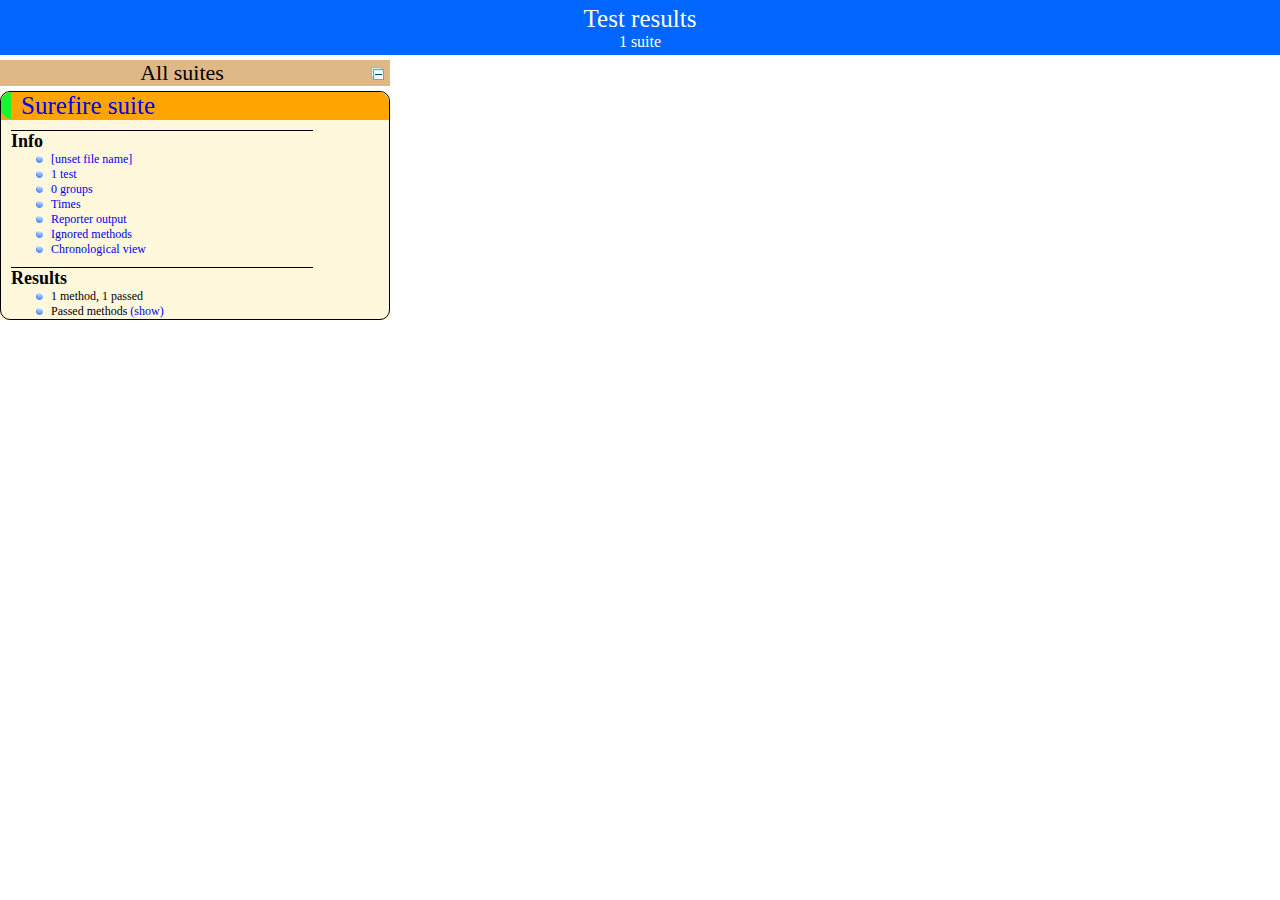
<file: Deliveries/Implementation-src/GuessBid/target/surefire-reports/index.html>
<!DOCTYPE html>

<html>
  <head>
  <title>TestNG reports</title>

    <link type="text/css" href="testng-reports.css" rel="stylesheet" />  
    <script type="text/javascript" src="jquery-1.7.1.min.js"></script>
    <script type="text/javascript" src="testng-reports.js"></script>
    <script type="text/javascript" src="https://www.google.com/jsapi"></script>
    <script type='text/javascript'>
      google.load('visualization', '1', {packages:['table']});
      google.setOnLoadCallback(drawTable);
      var suiteTableInitFunctions = new Array();
      var suiteTableData = new Array();
    </script>
    <!--
      <script type="text/javascript" src="jquery-ui/js/jquery-ui-1.8.16.custom.min.js"></script>
     -->
  </head>

  <body>
    <div class="top-banner-root">
      <span class="top-banner-title-font">Test results</span>
      <br/>
      <span class="top-banner-font-1">1 suite</span>
    </div> <!-- top-banner-root -->
    <div class="navigator-root">
      <div class="navigator-suite-header">
        <span>All suites</span>
        <a href="#" class="collapse-all-link" title="Collapse/expand all the suites">
          <img class="collapse-all-icon" src="collapseall.gif">
          </img> <!-- collapse-all-icon -->
        </a> <!-- collapse-all-link -->
      </div> <!-- navigator-suite-header -->
      <div class="suite">
        <div class="rounded-window">
          <div class="suite-header light-rounded-window-top">
            <a href="#" class="navigator-link" panel-name="suite-Surefire_suite">
              <span class="suite-name border-passed">Surefire suite</span>
            </a> <!-- navigator-link -->
          </div> <!-- suite-header light-rounded-window-top -->
          <div class="navigator-suite-content">
            <div class="suite-section-title">
              <span>Info</span>
            </div> <!-- suite-section-title -->
            <div class="suite-section-content">
              <ul>
                <li>
                  <a href="#" class="navigator-link " panel-name="test-xml-Surefire_suite">
                    <span>[unset file name]</span>
                  </a> <!-- navigator-link  -->
                </li>
                <li>
                  <a href="#" class="navigator-link " panel-name="testlist-Surefire_suite">
                    <span class="test-stats">1 test</span>
                  </a> <!-- navigator-link  -->
                </li>
                <li>
                  <a href="#" class="navigator-link " panel-name="group-Surefire_suite">
                    <span>0 groups</span>
                  </a> <!-- navigator-link  -->
                </li>
                <li>
                  <a href="#" class="navigator-link " panel-name="times-Surefire_suite">
                    <span>Times</span>
                  </a> <!-- navigator-link  -->
                </li>
                <li>
                  <a href="#" class="navigator-link " panel-name="reporter-Surefire_suite">
                    <span>Reporter output</span>
                  </a> <!-- navigator-link  -->
                </li>
                <li>
                  <a href="#" class="navigator-link " panel-name="ignored-methods-Surefire_suite">
                    <span>Ignored methods</span>
                  </a> <!-- navigator-link  -->
                </li>
                <li>
                  <a href="#" class="navigator-link " panel-name="chronological-Surefire_suite">
                    <span>Chronological view</span>
                  </a> <!-- navigator-link  -->
                </li>
              </ul>
            </div> <!-- suite-section-content -->
            <div class="result-section">
              <div class="suite-section-title">
                <span>Results</span>
              </div> <!-- suite-section-title -->
              <div class="suite-section-content">
                <ul>
                  <li>
                    <span class="method-stats">1 method,   1 passed</span>
                  </li>
                  <li>
                    <span class="method-list-title passed">Passed methods</span>
                    <span class="show-or-hide-methods passed">
                      <a href="#" panel-name="suite-Surefire_suite" class="hide-methods passed suite-Surefire_suite"> (hide)</a> <!-- hide-methods passed suite-Surefire_suite -->
                      <a href="#" panel-name="suite-Surefire_suite" class="show-methods passed suite-Surefire_suite"> (show)</a> <!-- show-methods passed suite-Surefire_suite -->
                    </span>
                    <div class="method-list-content passed suite-Surefire_suite">
                      <span>
                        <img width="3%" src="passed.png"/>
                        <a href="#" class="method navigator-link" panel-name="suite-Surefire_suite" title="it.polimi.guessbid.control.UserControllerTest" hash-for-method="newUsersShouldBelongToUserGroupAndSavedOnce">newUsersShouldBelongToUserGroupAndSavedOnce</a> <!-- method navigator-link -->
                      </span>
                      <br/>
                    </div> <!-- method-list-content passed suite-Surefire_suite -->
                  </li>
                </ul>
              </div> <!-- suite-section-content -->
            </div> <!-- result-section -->
          </div> <!-- navigator-suite-content -->
        </div> <!-- rounded-window -->
      </div> <!-- suite -->
    </div> <!-- navigator-root -->
    <div class="wrapper">
      <div class="main-panel-root">
        <div panel-name="suite-Surefire_suite" class="panel Surefire_suite">
          <div class="suite-Surefire_suite-class-passed">
            <div class="main-panel-header rounded-window-top">
              <img src="passed.png"/>
              <span class="class-name">it.polimi.guessbid.control.UserControllerTest</span>
            </div> <!-- main-panel-header rounded-window-top -->
            <div class="main-panel-content rounded-window-bottom">
              <div class="method">
                <div class="method-content">
                  <a name="newUsersShouldBelongToUserGroupAndSavedOnce">
                  </a> <!-- newUsersShouldBelongToUserGroupAndSavedOnce -->
                  <span class="method-name">newUsersShouldBelongToUserGroupAndSavedOnce</span>
                </div> <!-- method-content -->
              </div> <!-- method -->
            </div> <!-- main-panel-content rounded-window-bottom -->
          </div> <!-- suite-Surefire_suite-class-passed -->
        </div> <!-- panel Surefire_suite -->
        <div panel-name="test-xml-Surefire_suite" class="panel">
          <div class="main-panel-header rounded-window-top">
          </div> <!-- main-panel-header rounded-window-top -->
          <div class="main-panel-content rounded-window-bottom">
            <pre>
&lt;?xml version=&quot;1.0&quot; encoding=&quot;UTF-8&quot;?&gt;
&lt;!DOCTYPE suite SYSTEM &quot;http://testng.org/testng-1.0.dtd&quot;&gt;
&lt;suite thread-count=&quot;1&quot; verbose=&quot;0&quot; name=&quot;Surefire suite&quot; junit=&quot;true&quot;&gt;
  &lt;test name=&quot;Surefire test&quot;&gt;
    &lt;classes&gt;
      &lt;class name=&quot;it.polimi.guessbid.control.UserControllerTest&quot;/&gt;
    &lt;/classes&gt;
  &lt;/test&gt; &lt;!-- Surefire test --&gt;
&lt;/suite&gt; &lt;!-- Surefire suite --&gt;
            </pre>
          </div> <!-- main-panel-content rounded-window-bottom -->
        </div> <!-- panel -->
        <div panel-name="testlist-Surefire_suite" class="panel">
          <div class="main-panel-header rounded-window-top">
            <span class="header-content">Tests for Surefire suite</span>
          </div> <!-- main-panel-header rounded-window-top -->
          <div class="main-panel-content rounded-window-bottom">
            <ul>
              <li>
                <span class="test-name">Surefire test (1 class)</span>
              </li>
            </ul>
          </div> <!-- main-panel-content rounded-window-bottom -->
        </div> <!-- panel -->
        <div panel-name="group-Surefire_suite" class="panel">
          <div class="main-panel-header rounded-window-top">
            <span class="header-content">Groups for Surefire suite</span>
          </div> <!-- main-panel-header rounded-window-top -->
          <div class="main-panel-content rounded-window-bottom">
          </div> <!-- main-panel-content rounded-window-bottom -->
        </div> <!-- panel -->
        <div panel-name="times-Surefire_suite" class="panel">
          <div class="main-panel-header rounded-window-top">
            <span class="header-content">Times for Surefire suite</span>
          </div> <!-- main-panel-header rounded-window-top -->
          <div class="main-panel-content rounded-window-bottom">
            <div class="times-div">
              <script type="text/javascript">
suiteTableInitFunctions.push('tableData_Surefire_suite');
function tableData_Surefire_suite() {
var data = new google.visualization.DataTable();
data.addColumn('number', 'Number');
data.addColumn('string', 'Method');
data.addColumn('string', 'Class');
data.addColumn('number', 'Time (ms)');
data.addRows(1);
data.setCell(0, 0, 0)
data.setCell(0, 1, 'newUsersShouldBelongToUserGroupAndSavedOnce')
data.setCell(0, 2, 'it.polimi.guessbid.control.UserControllerTest')
data.setCell(0, 3, 151);
window.suiteTableData['Surefire_suite']= { tableData: data, tableDiv: 'times-div-Surefire_suite'}
return data;
}
              </script>
              <span class="suite-total-time">Total running time: 151 ms</span>
              <div id="times-div-Surefire_suite">
              </div> <!-- times-div-Surefire_suite -->
            </div> <!-- times-div -->
          </div> <!-- main-panel-content rounded-window-bottom -->
        </div> <!-- panel -->
        <div panel-name="reporter-Surefire_suite" class="panel">
          <div class="main-panel-header rounded-window-top">
            <span class="header-content">Reporter output for Surefire suite</span>
          </div> <!-- main-panel-header rounded-window-top -->
          <div class="main-panel-content rounded-window-bottom">
          </div> <!-- main-panel-content rounded-window-bottom -->
        </div> <!-- panel -->
        <div panel-name="ignored-methods-Surefire_suite" class="panel">
          <div class="main-panel-header rounded-window-top">
            <span class="header-content">0 ignored methods</span>
          </div> <!-- main-panel-header rounded-window-top -->
          <div class="main-panel-content rounded-window-bottom">
          </div> <!-- main-panel-content rounded-window-bottom -->
        </div> <!-- panel -->
        <div panel-name="chronological-Surefire_suite" class="panel">
          <div class="main-panel-header rounded-window-top">
            <span class="header-content">Methods in chronological order</span>
          </div> <!-- main-panel-header rounded-window-top -->
          <div class="main-panel-content rounded-window-bottom">
            <div class="chronological-class">
              <div class="chronological-class-name">it.polimi.guessbid.control.UserControllerTest</div> <!-- chronological-class-name -->
              <div class="test-method">
                <span class="method-name">newUsersShouldBelongToUserGroupAndSavedOnce</span>
                <span class="method-start">0 ms</span>
              </div> <!-- test-method -->
          </div> <!-- main-panel-content rounded-window-bottom -->
        </div> <!-- panel -->
      </div> <!-- main-panel-root -->
    </div> <!-- wrapper -->
  </body>
</html>
</file>
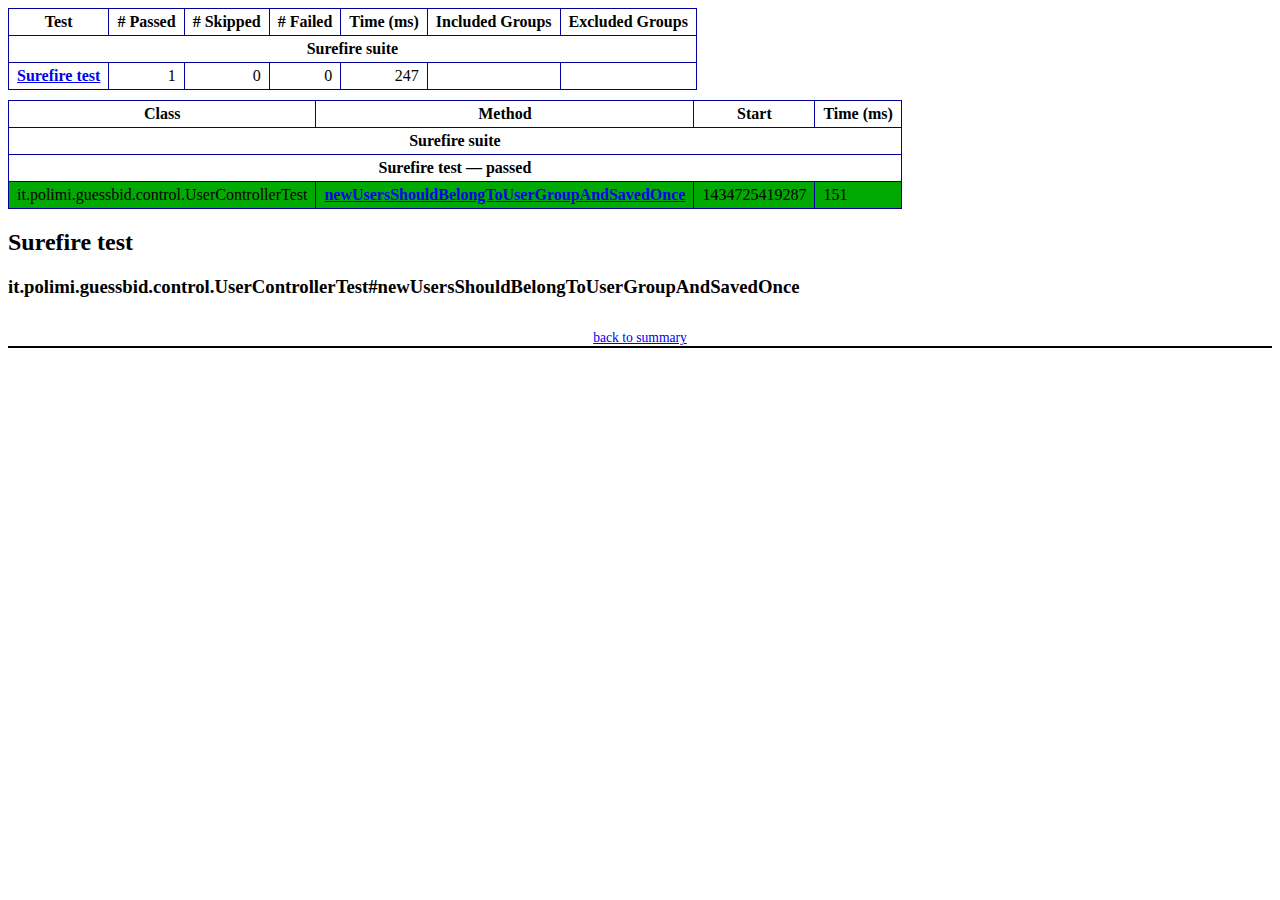
<file: Deliveries/Implementation-src/GuessBid/target/surefire-reports/emailable-report.html>
<!DOCTYPE html PUBLIC "-//W3C//DTD XHTML 1.1//EN" "http://www.w3.org/TR/xhtml11/DTD/xhtml11.dtd">
<html xmlns="http://www.w3.org/1999/xhtml"><head><title>TestNG Report</title><style type="text/css">table {margin-bottom:10px;border-collapse:collapse;empty-cells:show}th,td {border:1px solid #009;padding:.25em .5em}th {vertical-align:bottom}td {vertical-align:top}table a {font-weight:bold}.stripe td {background-color: #E6EBF9}.num {text-align:right}.passedodd td {background-color: #3F3}.passedeven td {background-color: #0A0}.skippedodd td {background-color: #DDD}.skippedeven td {background-color: #CCC}.failedodd td,.attn {background-color: #F33}.failedeven td,.stripe .attn {background-color: #D00}.stacktrace {white-space:pre;font-family:monospace}.totop {font-size:85%;text-align:center;border-bottom:2px solid #000}</style></head><body><table><tr><th>Test</th><th># Passed</th><th># Skipped</th><th># Failed</th><th>Time (ms)</th><th>Included Groups</th><th>Excluded Groups</th></tr><tr><th colspan="7">Surefire suite</th></tr><tr><td><a href="#t0">Surefire test</a></td><td class="num">1</td><td class="num">0</td><td class="num">0</td><td class="num">247</td><td></td><td></td></tr></table><table><thead><tr><th>Class</th><th>Method</th><th>Start</th><th>Time (ms)</th></tr></thead><tbody><tr><th colspan="4">Surefire suite</th></tr></tbody><tbody id="t0"><tr><th colspan="4">Surefire test &#8212; passed</th></tr><tr class="passedeven"><td rowspan="1">it.polimi.guessbid.control.UserControllerTest</td><td><a href="#m0">newUsersShouldBelongToUserGroupAndSavedOnce</a></td><td rowspan="1">1434725419287</td><td rowspan="1">151</td></tr></tbody></table><h2>Surefire test</h2><h3 id="m0">it.polimi.guessbid.control.UserControllerTest#newUsersShouldBelongToUserGroupAndSavedOnce</h3><table class="result"></table><p class="totop"><a href="#summary">back to summary</a></p></body></html>
</file>
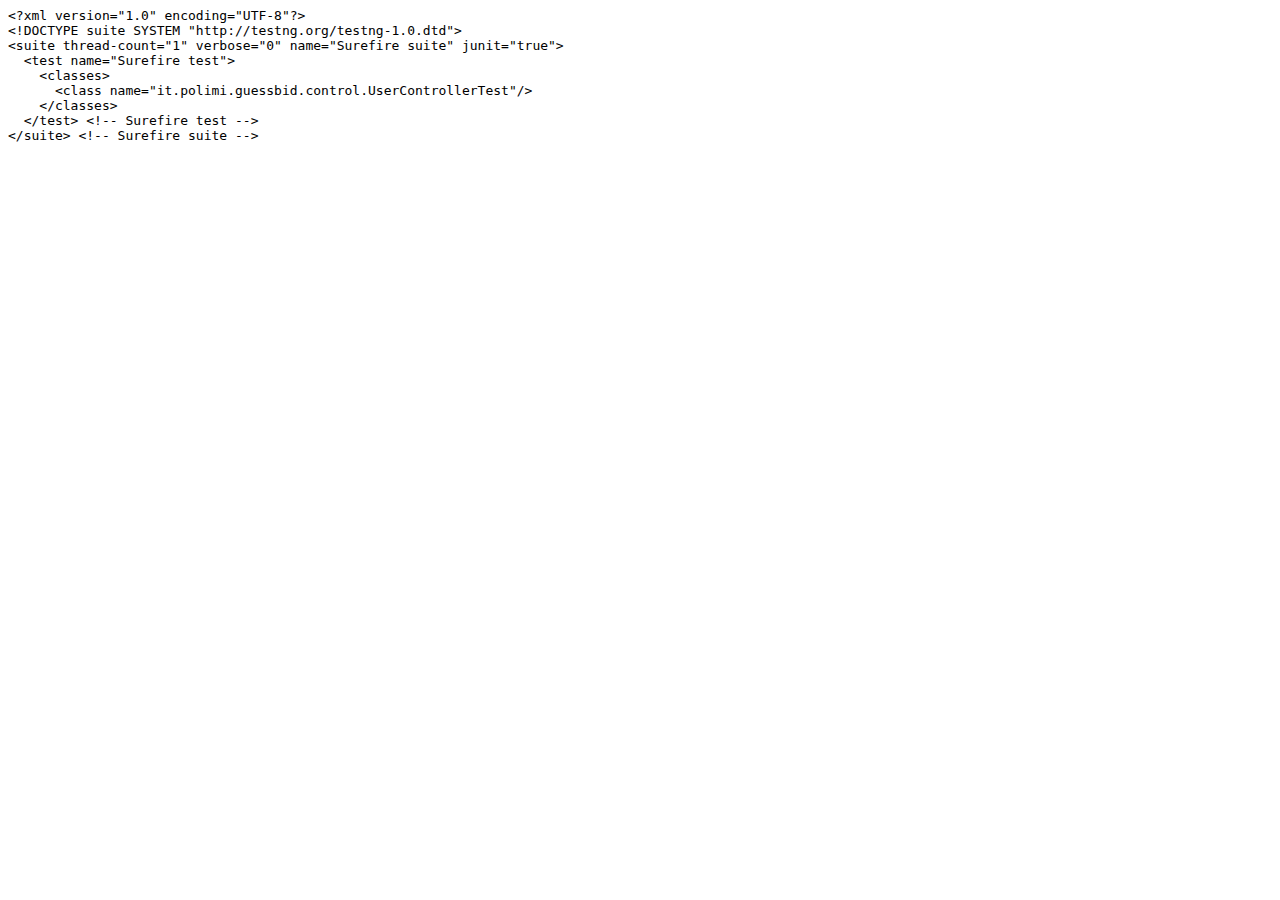
<file: Deliveries/Implementation-src/GuessBid/target/surefire-reports/old/Surefire suite/testng.xml.html>
<html><head><title>testng.xml for Surefire suite</title></head><body><tt>&lt;?xml&nbsp;version="1.0"&nbsp;encoding="UTF-8"?&gt;<br/>&lt;!DOCTYPE&nbsp;suite&nbsp;SYSTEM&nbsp;"http://testng.org/testng-1.0.dtd"&gt;<br/>&lt;suite&nbsp;thread-count="1"&nbsp;verbose="0"&nbsp;name="Surefire&nbsp;suite"&nbsp;junit="true"&gt;<br/>&nbsp;&nbsp;&lt;test&nbsp;name="Surefire&nbsp;test"&gt;<br/>&nbsp;&nbsp;&nbsp;&nbsp;&lt;classes&gt;<br/>&nbsp;&nbsp;&nbsp;&nbsp;&nbsp;&nbsp;&lt;class&nbsp;name="it.polimi.guessbid.control.UserControllerTest"/&gt;<br/>&nbsp;&nbsp;&nbsp;&nbsp;&lt;/classes&gt;<br/>&nbsp;&nbsp;&lt;/test&gt;&nbsp;&lt;!--&nbsp;Surefire&nbsp;test&nbsp;--&gt;<br/>&lt;/suite&gt;&nbsp;&lt;!--&nbsp;Surefire&nbsp;suite&nbsp;--&gt;<br/></tt></body></html>
</file>
<file: Deliveries/Implementation-src/GuessBid/target/surefire-reports/testng-reports.css>
body {
    margin: 0px 0px 5px 5px;
}

ul {
    margin: 0px;
}

li {
    list-style-type: none;
}

a {
    text-decoration: none;
}

a:hover {
    text-decoration: underline;
}

.navigator-selected {
    background: #ffa500;
}

.wrapper {
    position: absolute;
    top: 60px;
    bottom: 0;
    left: 400px;
    right: 0;
    overflow: auto;
}

.navigator-root {
    position: absolute;
    top: 60px;
    bottom: 0;
    left: 0;
    width: 400px;
    overflow-y: auto;
}

.suite {
    margin: 0px 10px 10px 0px;
    background-color: #fff8dc;
}

.suite-name {
    padding-left: 10px;
    font-size: 25px;
    font-family: Times;
}

.main-panel-header {
    padding: 5px;
    background-color: #9FB4D9; //afeeee;
    font-family: monospace;
    font-size: 18px;
}

.main-panel-content {
    padding: 5px;
    margin-bottom: 10px;
    background-color: #DEE8FC; //d0ffff;
}

.rounded-window {
    border-radius: 10px;
    border-style: solid;
    border-width: 1px;
}

.rounded-window-top {
    border-top-right-radius: 10px 10px;
    border-top-left-radius: 10px 10px;
    border-style: solid;
    border-width: 1px;
    overflow: auto;
}

.light-rounded-window-top {
    border-top-right-radius: 10px 10px;
    border-top-left-radius: 10px 10px;
}

.rounded-window-bottom {
    border-style: solid;
    border-width: 0px 1px 1px 1px;
    border-bottom-right-radius: 10px 10px;
    border-bottom-left-radius: 10px 10px;
    overflow: auto;
}

.method-name {
    font-size: 12px;
    font-family: monospace;
}

.method-content {
    border-style: solid;
    border-width: 0px 0px 1px 0px;
    margin-bottom: 10;
    padding-bottom: 5px;
    width: 80%;
}

.parameters {
    font-size: 14px;
    font-family: monospace;
}

.stack-trace {
    white-space: pre;
    font-family: monospace;
    font-size: 12px;
    font-weight: bold;
    margin-top: 0px;
    margin-left: 20px;
}

.testng-xml {
    font-family: monospace;
}

.method-list-content {
    margin-left: 10px;
}

.navigator-suite-content {
    margin-left: 10px;
    font: 12px 'Lucida Grande';
}

.suite-section-title {
    margin-top: 10px;
    width: 80%;
    border-style: solid;
    border-width: 1px 0px 0px 0px;
    font-family: Times;
    font-size: 18px;
    font-weight: bold;
}

.suite-section-content {
    list-style-image: url(bullet_point.png);
}

.top-banner-root {
    position: absolute;
    top: 0;
    height: 45px;
    left: 0;
    right: 0;
    padding: 5px;
    margin: 0px 0px 5px 0px;
    background-color: #0066ff;
    font-family: Times;
    color: #fff;
    text-align: center;
}

.top-banner-title-font {
    font-size: 25px;
}

.test-name {
    font-family: 'Lucida Grande';
    font-size: 16px;
}

.suite-icon {
    padding: 5px;
    float: right;
    height: 20;
}

.test-group {
    font: 20px 'Lucida Grande';
    margin: 5px 5px 10px 5px;
    border-width: 0px 0px 1px 0px;
    border-style: solid;
    padding: 5px;
}

.test-group-name {
    font-weight: bold;
}

.method-in-group {
    font-size: 16px;
    margin-left: 80px;
}

table.google-visualization-table-table {
    width: 100%;
}

.reporter-method-name {
    font-size: 14px;
    font-family: monospace;
}

.reporter-method-output-div {
    padding: 5px;
    margin: 0px 0px 5px 20px;
    font-size: 12px;
    font-family: monospace;
    border-width: 0px 0px 0px 1px;
    border-style: solid;
}

.ignored-class-div {
    font-size: 14px;
    font-family: monospace;
}

.ignored-methods-div {
    padding: 5px;
    margin: 0px 0px 5px 20px;
    font-size: 12px;
    font-family: monospace;
    border-width: 0px 0px 0px 1px;
    border-style: solid;
}

.border-failed {
    border-top-left-radius: 10px 10px;
    border-bottom-left-radius: 10px 10px;
    border-style: solid;
    border-width: 0px 0px 0px 10px;
    border-color: #f00;
}

.border-skipped {
    border-top-left-radius: 10px 10px;
    border-bottom-left-radius: 10px 10px;
    border-style: solid;
    border-width: 0px 0px 0px 10px;
    border-color: #edc600;
}

.border-passed {
    border-top-left-radius: 10px 10px;
    border-bottom-left-radius: 10px 10px;
    border-style: solid;
    border-width: 0px 0px 0px 10px;
    border-color: #19f52d;
}

.times-div {
    text-align: center;
    padding: 5px;
}

.suite-total-time {
    font: 16px 'Lucida Grande';
}

.configuration-suite {
    margin-left: 20px;
}

.configuration-test {
    margin-left: 40px;
}

.configuration-class {
    margin-left: 60px;
}

.configuration-method {
    margin-left: 80px;
}

.test-method {
    margin-left: 100px;
}

.chronological-class {
    background-color: #0ccff;
    border-style: solid;
    border-width: 0px 0px 1px 1px;
}

.method-start {
    float: right;
}

.chronological-class-name {
    padding: 0px 0px 0px 5px;
    color: #008;
}

.after, .before, .test-method {
    font-family: monospace;
    font-size: 14px;
}

.navigator-suite-header {
    font-size: 22px;
    margin: 0px 10px 5px 0px;
    background-color: #deb887;
    text-align: center;
}

.collapse-all-icon {
    padding: 5px;
    float: right;
}
</file>
